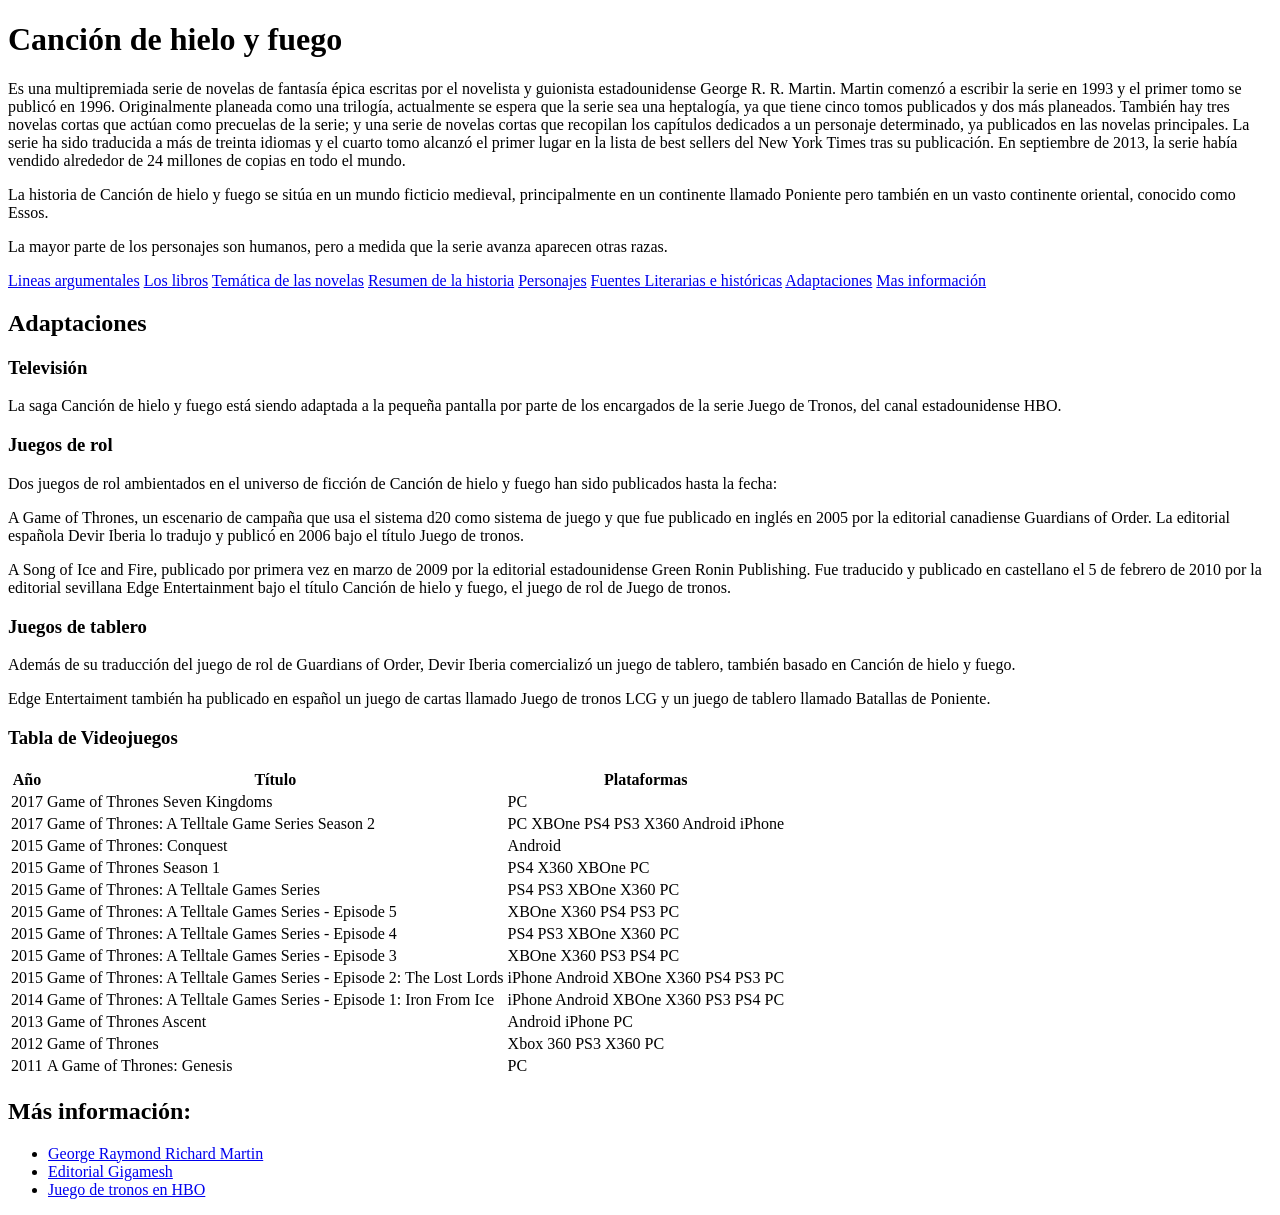
<file: CancionHieloFuego/Adaptaciones.html>
<!DOCTYPE html>
<html lang="es">

<head>
    <meta charset="utf-8" />
    <meta http-equiv="X-UA-Compatible" content="IE=edge">
    <title>Adaptaciones</title>
    <meta name="viewport" content="width=device-width, initial-scale=1">
    <!-- <link rel="stylesheet" type="text/css" media="screen" href="main.css" /> -->
    <!-- <script src="main.js"></script> -->
</head>

<body>
    <header>
        <h1>Canción de hielo y fuego</h1>

        <p>Es una multipremiada serie de novelas de fantasía épica escritas por el novelista y guionista estadounidense
            George
            R. R. Martin. Martin comenzó a escribir la serie en 1993 y el primer tomo se publicó en 1996. Originalmente
            planeada como una trilogía, actualmente se espera que la serie sea una heptalogía, ya que tiene cinco tomos
            publicados y dos más planeados. También hay tres novelas cortas que actúan como precuelas de la serie; y
            una
            serie
            de novelas cortas que recopilan los capítulos dedicados a un personaje determinado, ya publicados en las
            novelas
            principales. La serie ha sido traducida a más de treinta idiomas y el cuarto tomo alcanzó el primer lugar
            en la
            lista de best sellers del New York Times tras su publicación. En septiembre de 2013, la serie había vendido
            alrededor de 24 millones de copias en todo el mundo.</p>
        <p>La historia de Canción de hielo y fuego se sitúa en un mundo ficticio medieval, principalmente en un
            continente
            llamado Poniente pero también en un vasto continente oriental, conocido como Essos.</p>
        <p>La mayor parte de los personajes son humanos, pero a medida que la serie avanza aparecen otras razas.
        </p>
    </header>
    <nav>
        <a href="Cancion_de_hielo_y_fuego.html#linarg">Lineas argumentales</a>
        <a href="Libros.html#libros">Los libros</a>
        <a href="Cancion_de_hielo_y_fuego.html#tem">Temática de las novelas</a>
        <a href="Cancion_de_hielo_y_fuego.html#resum">Resumen de la historia</a>
        <a href="Personajes.html#personajes">Personajes</a>
        <a href="Fuentes_literarias.html#fuentes">Fuentes Literarias e históricas</a>
        <a href="#adaptaciones">Adaptaciones</a>
        <a href="#footer">Mas información</a>
    </nav>

    <main id="adaptaciones" aria-label="Adaptaciones">
        <h2>Adaptaciones</h2>

        <h3>Televisión</h3>

        <p>La saga Canción de hielo y fuego está siendo adaptada a la pequeña pantalla por parte de los encargados
            de la serie
            Juego de Tronos, del canal estadounidense HBO.</p>

        <h3>Juegos de rol</h3>

        <p>Dos juegos de rol ambientados en el universo de ficción de Canción de hielo y fuego han sido publicados
            hasta la
            fecha:</p>

        <p>A Game of Thrones, un escenario de campaña que usa el sistema d20 como sistema de juego y que fue
            publicado en
            inglés en 2005 por la editorial canadiense Guardians of Order. La editorial española Devir Iberia lo
            tradujo y
            publicó en 2006 bajo el título Juego de tronos.</p>
        <p>A Song of Ice and Fire, publicado por primera vez en marzo de 2009 por la editorial estadounidense Green
            Ronin
            Publishing. Fue traducido y publicado en castellano el 5 de febrero de 2010 por la editorial sevillana
            Edge
            Entertainment bajo el título Canción de hielo y fuego, el juego de rol de Juego de tronos.</p>

        <h3>Juegos de tablero</h3>

        <p>Además de su traducción del juego de rol de Guardians of Order, Devir Iberia comercializó un juego de
            tablero,
            también basado en Canción de hielo y fuego.</p>

        <p>Edge Entertaiment también ha publicado en español un juego de cartas llamado Juego de tronos LCG y un
            juego de
            tablero llamado Batallas de Poniente.</p>


        <h3>Tabla de Videojuegos</h3>
        <table>
            <tr>
                <th>
                    Año
                </th>
                <th>
                    Título
                </th>
                <th>
                    Plataformas
                </th>
            </tr>
            <tr>
                <td>2017</td>
                <td>Game of Thrones Seven Kingdoms</td>
                <td>PC</td>
            </tr>
            <tr>
                <td>2017</td>
                <td>Game of Thrones: A Telltale Game Series Season 2</td>
                <td>PC XBOne PS4 PS3 X360
                    Android iPhone</td>
            </tr>
            <tr>
                <td>2015</td>
                <td>Game of Thrones: Conquest</td>
                <td> Android</td>
            </tr>
            <tr>
                <td>2015</td>
                <td>Game of Thrones Season 1</td>
                <td> PS4 X360 XBOne PC</td>
            </tr>
            <tr>
                <td>2015</td>
                <td>Game of Thrones: A Telltale Games Series</td>
                <td>PS4 PS3 XBOne X360 PC</td>
            </tr>
            <tr>
                <td>2015</td>
                <td>Game of Thrones: A Telltale Games Series - Episode 5</td>
                <td>XBOne X360 PS4 PS3
                    PC</td>
            </tr>
            <tr>
                <td>2015</td>
                <td>Game of Thrones: A Telltale Games Series - Episode 4</td>
                <td>PS4 PS3 XBOne X360 PC</td>
            </tr>
            <tr>
                <td>2015</td>
                <td>Game of Thrones: A Telltale Games Series - Episode 3</td>
                <td>XBOne X360 PS3 PS4
                    PC</td>
            </tr>
            <tr>
                <td>2015</td>
                <td>Game of Thrones: A Telltale Games Series - Episode 2: The Lost Lords</td>
                <td>iPhone
                    Android XBOne X360 PS4 PS3 PC</td>
            </tr>
            <tr>
                <td>2014</td>
                <td>Game of Thrones: A Telltale Games Series - Episode 1: Iron From Ice</td>
                <td>iPhone Android XBOne X360 PS3 PS4 PC</td>
            </tr>
            <tr>
                <td>2013</td>
                <td>Game of Thrones Ascent</td>
                <td>Android iPhone PC</td>
            </tr>
            <tr>
                <td>2012</td>
                <td>Game of Thrones</td>
                <td>Xbox 360 PS3 X360 PC</td>
            </tr>
            <tr>
                <td>2011</td>
                <td>A Game of Thrones: Genesis</td>
                <td>PC</td>
            </tr>
        </table>
    </main>

    <footer id="footer">
        <h2>Más información:</h2>
        <ul>
            <li>
                <a href="http://www.georgerrmartin.com/">
                    George Raymond Richard Martin
                </a>

            </li>
            <li>
                <a href="http://www.gigamesh.com/">Editorial Gigamesh</a>
            </li>
            <li>
                <a href="http://www.hbo.com/game-of-thrones/index.html">
                    Juego de tronos en HBO
                </a>
            </li>
        </ul>

    </footer>
</body>

</html>
</file>
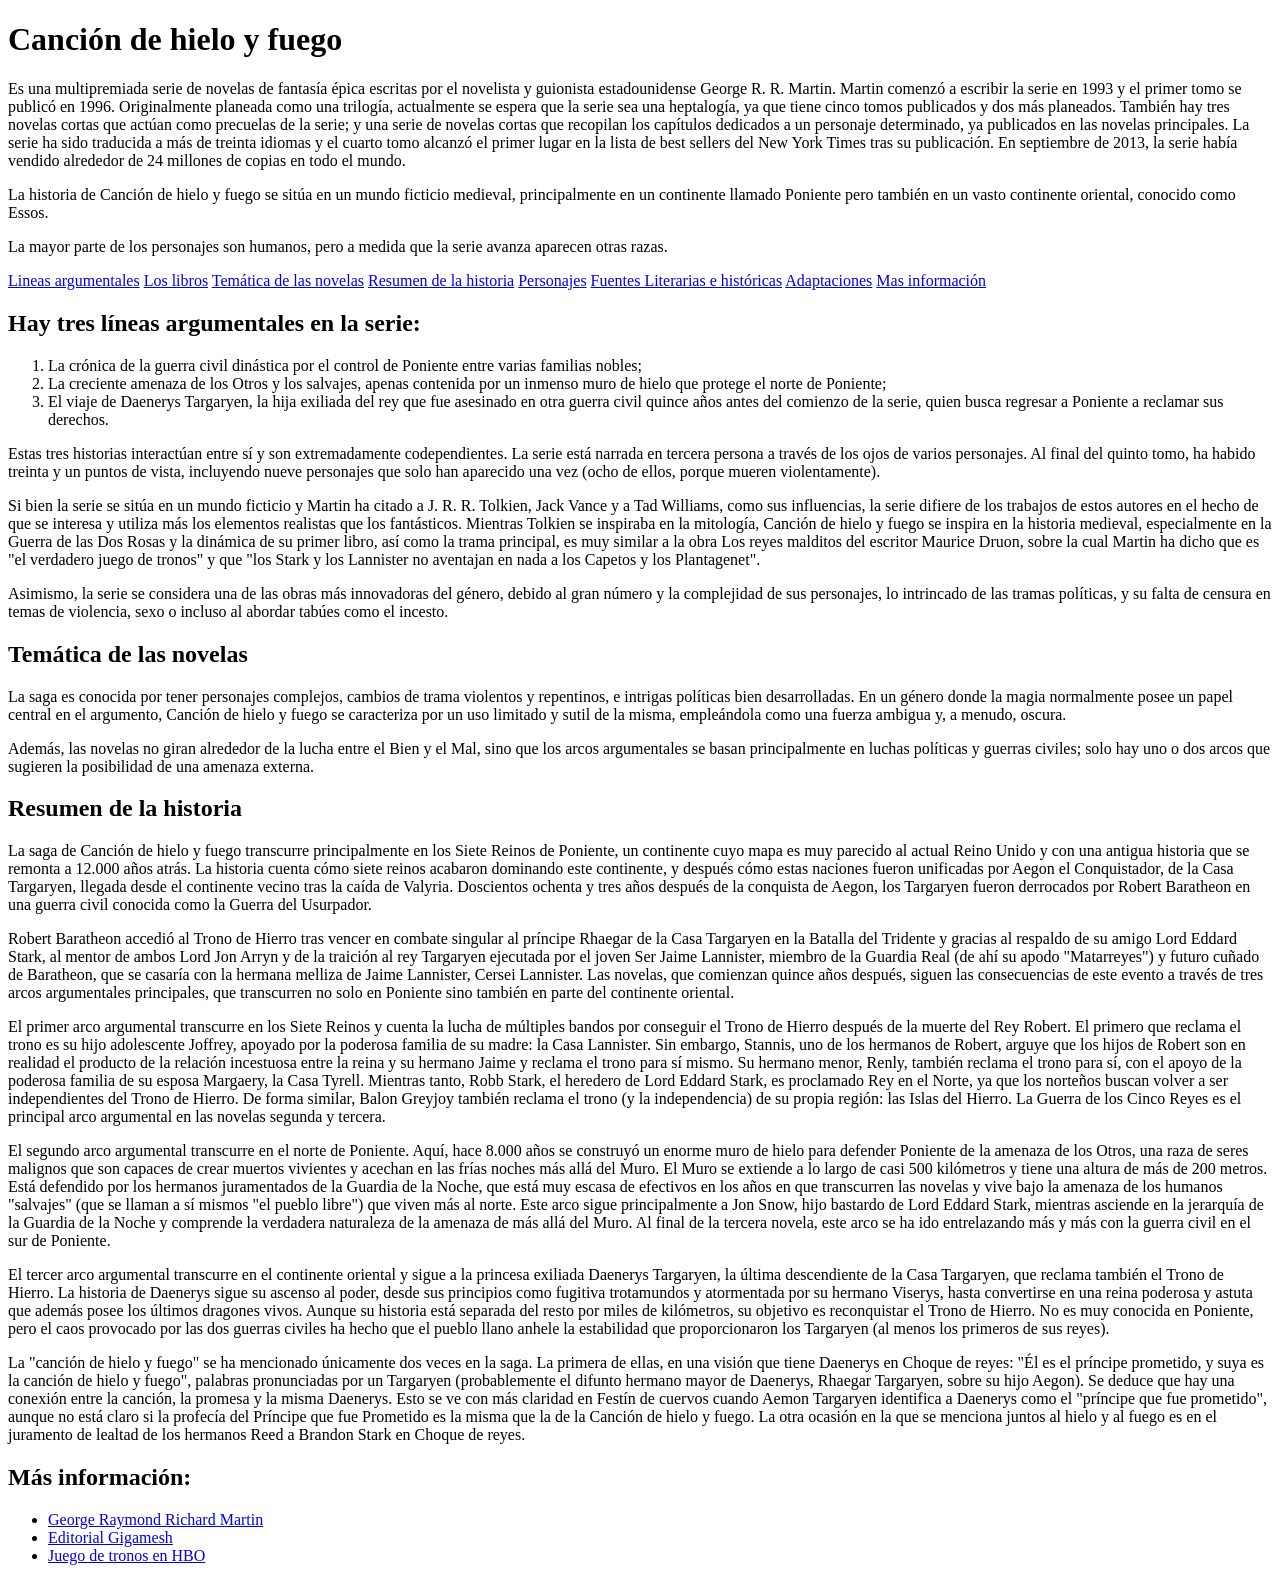
<file: CancionHieloFuego/Cancion_de_hielo_y_fuego.html>
<!DOCTYPE html>
<html lang="es">

<head>
    <meta charset="utf-8" />
    <meta http-equiv="X-UA-Compatible" content="IE=edge">
    <title>Canción de hielo y fuego</title>
    <meta name="viewport" content="width=device-width, initial-scale=1">
    <!-- <link rel="stylesheet" type="text/css" media="screen" href="main.css" /> -->
    <!-- <script src="main.js"></script> -->
</head>

<body>

    <header>
        <h1>Canción de hielo y fuego</h1>

        <p>Es una multipremiada serie de novelas de fantasía épica escritas por el novelista y guionista estadounidense
            George
            R. R. Martin. Martin comenzó a escribir la serie en 1993 y el primer tomo se publicó en 1996. Originalmente
            planeada como una trilogía, actualmente se espera que la serie sea una heptalogía, ya que tiene cinco tomos
            publicados y dos más planeados. También hay tres novelas cortas que actúan como precuelas de la serie; y
            una
            serie
            de novelas cortas que recopilan los capítulos dedicados a un personaje determinado, ya publicados en las
            novelas
            principales. La serie ha sido traducida a más de treinta idiomas y el cuarto tomo alcanzó el primer lugar
            en la
            lista de best sellers del New York Times tras su publicación. En septiembre de 2013, la serie había vendido
            alrededor de 24 millones de copias en todo el mundo.</p>
        <p>La historia de Canción de hielo y fuego se sitúa en un mundo ficticio medieval, principalmente en un
            continente
            llamado Poniente pero también en un vasto continente oriental, conocido como Essos.</p>
        <p>La mayor parte de los personajes son humanos, pero a medida que la serie avanza aparecen otras razas.
        </p>
    </header>
    <nav>
        <a href="#linarg">Lineas argumentales</a>
        <a href="Libros.html#libros">Los libros</a>
        <a href="#tem">Temática de las novelas</a>
        <a href="#resum">Resumen de la historia</a>
        <a href="Personajes.html#personajes">Personajes</a>
        <a href="Fuentes_literarias.html#fuentes">Fuentes Literarias e históricas</a>
        <a href="Adaptaciones.html#adaptaciones">Adaptaciones</a>
        <a href="#footer">Mas información</a>
    </nav>
    <section id="linarg" aria-label="Lineas argumentales">
        <h2>
            Hay tres líneas argumentales en la serie:
        </h2>
        <ol>
            <li>
                La crónica de la guerra civil dinástica por el control de Poniente entre varias familias nobles;
            </li>
            <li>
                La creciente amenaza de los Otros y los salvajes, apenas contenida por un inmenso muro de hielo que
                protege
                el
                norte de Poniente;
            </li>
            <li>
                El viaje de Daenerys Targaryen, la hija exiliada del rey que fue asesinado en otra guerra civil
                quince
                años antes
                del comienzo de la serie, quien busca regresar a Poniente a reclamar sus derechos.
            </li>
        </ol>


        <p>
            Estas tres historias interactúan entre sí y son extremadamente codependientes.
            La serie está narrada en tercera persona a través de los ojos de varios personajes. Al final del quinto
            tomo,
            ha
            habido treinta y un puntos de vista, incluyendo nueve personajes que solo han aparecido una vez (ocho de
            ellos,
            porque mueren violentamente).
        </p>
        <p>
            Si bien la serie se sitúa en un mundo ficticio y Martin ha citado a J. R. R. Tolkien, Jack Vance y a Tad
            Williams,
            como sus influencias, la serie difiere de los trabajos de estos autores en el hecho de que se interesa y
            utiliza
            más los elementos realistas que los fantásticos. Mientras Tolkien se inspiraba en la mitología, Canción de
            hielo y
            fuego se inspira en la historia medieval, especialmente en la Guerra de las Dos Rosas y la dinámica de su
            primer
            libro, así como la trama principal, es muy similar a la obra Los reyes malditos del escritor Maurice Druon,
            sobre
            la cual Martin ha dicho que es "el verdadero juego de tronos" y que "los Stark y los Lannister no aventajan
            en
            nada
            a los Capetos y los Plantagenet".
        </p>
        <p>
            Asimismo, la serie se considera una de las obras más innovadoras del género, debido al gran número y la
            complejidad
            de sus personajes, lo intrincado de las tramas políticas, y su falta de censura en temas de violencia, sexo
            o
            incluso al abordar tabúes como el incesto.
        </p>
    </section>

    
    <section id="tem" aria-label="Temática de las novelas">
        <h2>Temática de las novelas</h2>

        <p>La saga es conocida por tener personajes complejos, cambios de trama violentos y repentinos, e intrigas
            políticas
            bien desarrolladas. En un género donde la magia normalmente posee un papel central en el argumento, Canción
            de
            hielo y fuego se caracteriza por un uso limitado y sutil de la misma, empleándola como una fuerza ambigua
            y, a
            menudo, oscura.</p>

        <p>Además, las novelas no giran alrededor de la lucha entre el Bien y el Mal, sino que los arcos argumentales
            se basan
            principalmente en luchas políticas y guerras civiles; solo hay uno o dos arcos que sugieren la posibilidad
            de una
            amenaza externa.</p>

    </section>
    <main id="resum">
        <h2>Resumen de la historia</h2>

        <p>La saga de Canción de hielo y fuego transcurre principalmente en los Siete Reinos de Poniente, un continente
            cuyo
            mapa es muy parecido al actual Reino Unido y con una antigua historia que se remonta a 12.000 años atrás.
            La
            historia cuenta cómo siete reinos acabaron dominando este continente, y después cómo estas naciones fueron
            unificadas por Aegon el Conquistador, de la Casa Targaryen, llegada desde el continente vecino tras la
            caída de
            Valyria. Doscientos ochenta y tres años después de la conquista de Aegon, los Targaryen fueron derrocados
            por
            Robert Baratheon en una guerra civil conocida como la Guerra del Usurpador.</p>

        <p>Robert Baratheon accedió al Trono de Hierro tras vencer en combate singular al príncipe Rhaegar de la Casa
            Targaryen en la Batalla del Tridente y gracias al respaldo de su amigo Lord Eddard Stark, al mentor de
            ambos Lord
            Jon Arryn y de la traición al rey Targaryen ejecutada por el joven Ser Jaime Lannister, miembro de la
            Guardia Real
            (de ahí su apodo "Matarreyes") y futuro cuñado de Baratheon, que se casaría con la hermana melliza de Jaime
            Lannister, Cersei Lannister. Las novelas, que comienzan quince años después, siguen las consecuencias de
            este
            evento a través de tres arcos argumentales principales, que transcurren no solo en Poniente sino también en
            parte
            del continente oriental.</p>

        <p>El primer arco argumental transcurre en los Siete Reinos y cuenta la lucha de múltiples bandos por conseguir
            el
            Trono de Hierro después de la muerte del Rey Robert. El primero que reclama el trono es su hijo adolescente
            Joffrey, apoyado por la poderosa familia de su madre: la Casa Lannister. Sin embargo, Stannis, uno de los
            hermanos
            de Robert, arguye que los hijos de Robert son en realidad el producto de la relación incestuosa entre la
            reina y su
            hermano Jaime y reclama el trono para sí mismo. Su hermano menor, Renly, también reclama el trono para sí,
            con el
            apoyo de la poderosa familia de su esposa Margaery, la Casa Tyrell. Mientras tanto, Robb Stark, el heredero
            de Lord
            Eddard Stark, es proclamado Rey en el Norte, ya que los norteños buscan volver a ser independientes del
            Trono de
            Hierro. De forma similar, Balon Greyjoy también reclama el trono (y la independencia) de su propia región:
            las
            Islas del Hierro. La Guerra de los Cinco Reyes es el principal arco argumental en las novelas segunda y
            tercera.</p>

        <p>El segundo arco argumental transcurre en el norte de Poniente. Aquí, hace 8.000 años se construyó un enorme
            muro de
            hielo para defender Poniente de la amenaza de los Otros, una raza de seres malignos que son capaces de
            crear
            muertos vivientes y acechan en las frías noches más allá del Muro. El Muro se extiende a lo largo de casi
            500
            kilómetros y tiene una altura de más de 200 metros. Está defendido por los hermanos juramentados de la
            Guardia de
            la Noche, que está muy escasa de efectivos en los años en que transcurren las novelas y vive bajo la
            amenaza de los
            humanos "salvajes" (que se llaman a sí mismos "el pueblo libre") que viven más al norte. Este arco sigue
            principalmente a Jon Snow, hijo bastardo de Lord Eddard Stark, mientras asciende en la jerarquía de la
            Guardia de
            la Noche y comprende la verdadera naturaleza de la amenaza de más allá del Muro. Al final de la tercera
            novela,
            este arco se ha ido entrelazando más y más con la guerra civil en el sur de Poniente.</p>

        <p>El tercer arco argumental transcurre en el continente oriental y sigue a la princesa exiliada Daenerys
            Targaryen,
            la última descendiente de la Casa Targaryen, que reclama también el Trono de Hierro. La historia de
            Daenerys sigue
            su ascenso al poder, desde sus principios como fugitiva trotamundos y atormentada por su hermano Viserys,
            hasta
            convertirse en una reina poderosa y astuta que además posee los últimos dragones vivos. Aunque su historia
            está
            separada del resto por miles de kilómetros, su objetivo es reconquistar el Trono de Hierro. No es muy
            conocida en
            Poniente, pero el caos provocado por las dos guerras civiles ha hecho que el pueblo llano anhele la
            estabilidad que
            proporcionaron los Targaryen (al menos los primeros de sus reyes).</p>

        <p>La "canción de hielo y fuego" se ha mencionado únicamente dos veces en la saga. La primera de ellas, en una
            visión
            que tiene Daenerys en Choque de reyes: "Él es el príncipe prometido, y suya es la canción de hielo y
            fuego",
            palabras pronunciadas por un Targaryen (probablemente el difunto hermano mayor de Daenerys, Rhaegar
            Targaryen,
            sobre su hijo Aegon). Se deduce que hay una conexión entre la canción, la promesa y la misma Daenerys. Esto
            se ve
            con más claridad en Festín de cuervos cuando Aemon Targaryen identifica a Daenerys como el "príncipe que
            fue
            prometido", aunque no está claro si la profecía del Príncipe que fue Prometido es la misma que la de la
            Canción de
            hielo y fuego. La otra ocasión en la que se menciona juntos al hielo y al fuego es en el juramento de
            lealtad de
            los hermanos Reed a Brandon Stark en Choque de reyes.</p>
    </main>

    <footer id="footer">
        <h2>Más información:</h2>
        <ul>
            <li>
                <a href="http://www.georgerrmartin.com/">
                    George Raymond Richard Martin
                </a>

            </li>
            <li>
                <a href="http://www.gigamesh.com/">Editorial Gigamesh</a>
            </li>
            <li>
                <a href="http://www.hbo.com/game-of-thrones/index.html">
                    Juego de tronos en HBO
                </a>
            </li>
        </ul>

    </footer>
</body>


</html>
</file>
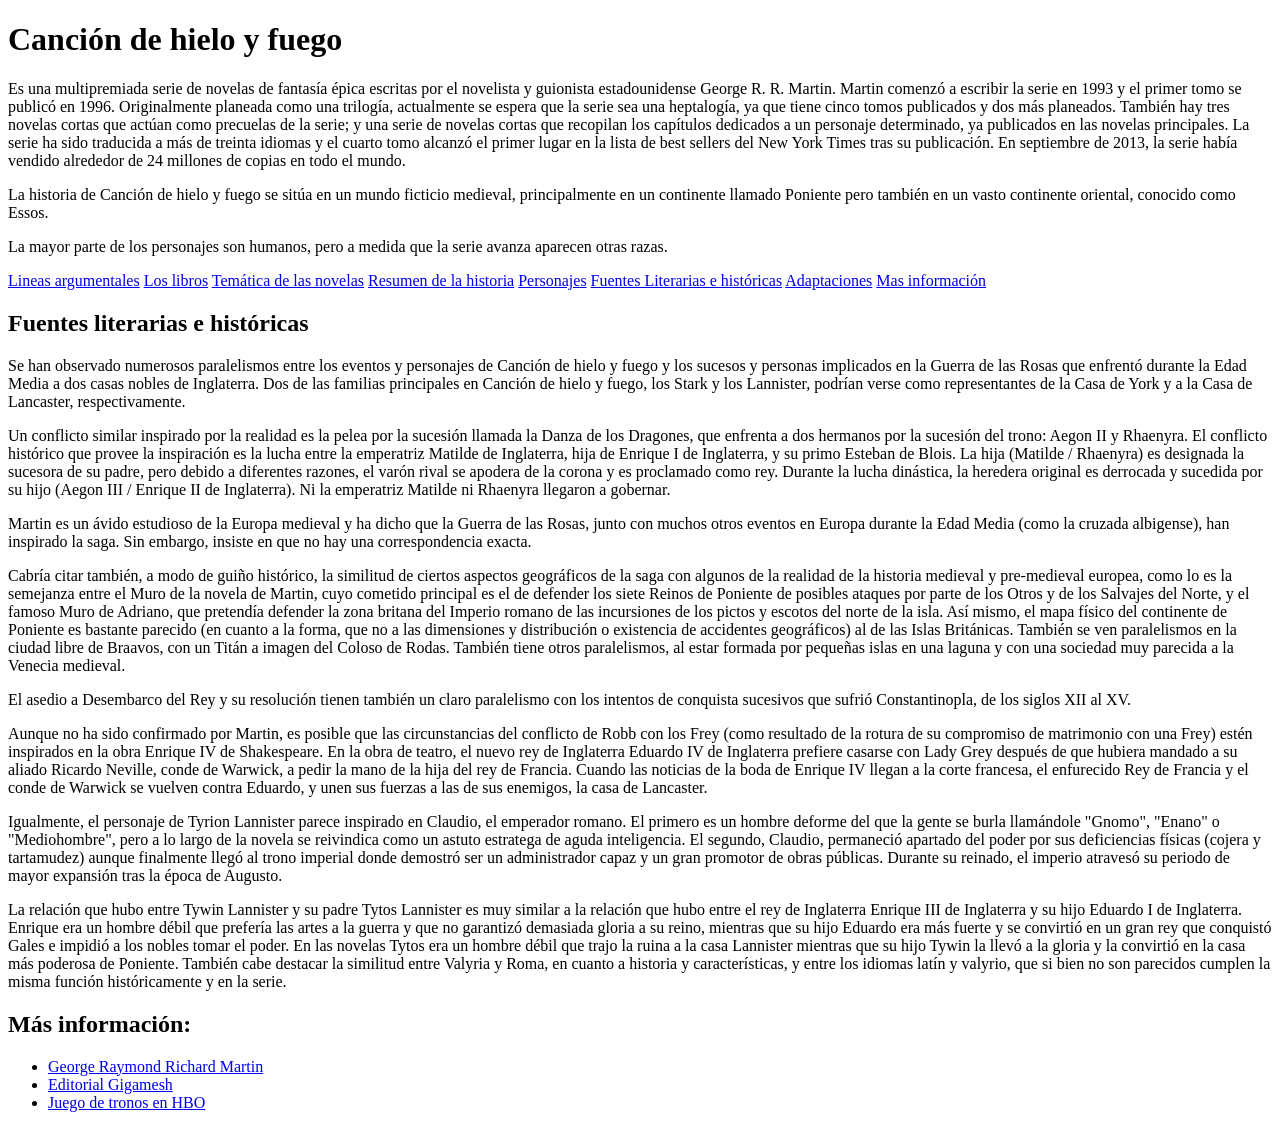
<file: CancionHieloFuego/Fuentes_literarias.html>
<!DOCTYPE html>
<html lang="es">

<head>
    <meta charset="utf-8" />
    <meta http-equiv="X-UA-Compatible" content="IE=edge">
    <title>Fuentes Literarias</title>
    <meta name="viewport" content="width=device-width, initial-scale=1">
    <!-- <link rel="stylesheet" type="text/css" media="screen" href="main.css" /> -->
    <!-- <script src="main.js"></script> -->
</head>

<body>
    <header>
        <h1>Canción de hielo y fuego</h1>

        <p>Es una multipremiada serie de novelas de fantasía épica escritas por el novelista y guionista estadounidense
            George
            R. R. Martin. Martin comenzó a escribir la serie en 1993 y el primer tomo se publicó en 1996. Originalmente
            planeada como una trilogía, actualmente se espera que la serie sea una heptalogía, ya que tiene cinco tomos
            publicados y dos más planeados. También hay tres novelas cortas que actúan como precuelas de la serie; y
            una
            serie
            de novelas cortas que recopilan los capítulos dedicados a un personaje determinado, ya publicados en las
            novelas
            principales. La serie ha sido traducida a más de treinta idiomas y el cuarto tomo alcanzó el primer lugar
            en la
            lista de best sellers del New York Times tras su publicación. En septiembre de 2013, la serie había vendido
            alrededor de 24 millones de copias en todo el mundo.</p>
        <p>La historia de Canción de hielo y fuego se sitúa en un mundo ficticio medieval, principalmente en un
            continente
            llamado Poniente pero también en un vasto continente oriental, conocido como Essos.</p>
        <p>La mayor parte de los personajes son humanos, pero a medida que la serie avanza aparecen otras razas.
        </p>
    </header>
    <nav>
        <a href="Cancion_de_hielo_y_fuego.html#linarg">Lineas argumentales</a>
        <a href="Libros.html#libros">Los libros</a>
        <a href="Cancion_de_hielo_y_fuego.html#tem">Temática de las novelas</a>
        <a href="Cancion_de_hielo_y_fuego.html#resum">Resumen de la historia</a>
        <a href="Personajes.html#personajes">Personajes</a>
        <a href="#fuentes">Fuentes Literarias e históricas</a>
        <a href="Adaptaciones.html#adaptaciones">Adaptaciones</a>
        <a href="#footer">Mas información</a>
    </nav>
    <main id="fuentes" aria-label="Fuentes literarias e históricas">
        <h2>Fuentes literarias e históricas</h2>

        <p>Se han observado numerosos paralelismos entre los eventos y personajes de Canción de hielo y fuego y los
            sucesos
            y
            personas implicados en la Guerra de las Rosas que enfrentó durante la Edad Media a dos casas nobles de
            Inglaterra.
            Dos de las familias principales en Canción de hielo y fuego, los Stark y los Lannister, podrían verse como
            representantes de la Casa de York y a la Casa de Lancaster, respectivamente.</p>

        <p>Un conflicto similar inspirado por la realidad es la pelea por la sucesión llamada la Danza de los Dragones,
            que
            enfrenta a dos hermanos por la sucesión del trono: Aegon II y Rhaenyra. El conflicto histórico que provee
            la
            inspiración es la lucha entre la emperatriz Matilde de Inglaterra, hija de Enrique I de Inglaterra, y su
            primo
            Esteban de Blois. La hija (Matilde / Rhaenyra) es designada la sucesora de su padre, pero debido a
            diferentes
            razones, el varón rival se apodera de la corona y es proclamado como rey. Durante la lucha dinástica, la
            heredera
            original es derrocada y sucedida por su hijo (Aegon III / Enrique II de Inglaterra). Ni la emperatriz
            Matilde
            ni
            Rhaenyra llegaron a gobernar.</p>

        <p>Martin es un ávido estudioso de la Europa medieval y ha dicho que la Guerra de las Rosas, junto con muchos
            otros
            eventos en Europa durante la Edad Media (como la cruzada albigense), han inspirado la saga. Sin embargo,
            insiste en
            que no hay una correspondencia exacta.</p>

        <p>Cabría citar también, a modo de guiño histórico, la similitud de ciertos aspectos geográficos de la saga con
            algunos de la realidad de la historia medieval y pre-medieval europea, como lo es la semejanza entre el
            Muro de
            la
            novela de Martin, cuyo cometido principal es el de defender los siete Reinos de Poniente de posibles
            ataques
            por
            parte de los Otros y de los Salvajes del Norte, y el famoso Muro de Adriano, que pretendía defender la zona
            britana
            del Imperio romano de las incursiones de los pictos y escotos del norte de la isla. Así mismo, el mapa
            físico
            del
            continente de Poniente es bastante parecido (en cuanto a la forma, que no a las dimensiones y distribución
            o
            existencia de accidentes geográficos) al de las Islas Británicas. También se ven paralelismos en la ciudad
            libre de
            Braavos, con un Titán a imagen del Coloso de Rodas. También tiene otros paralelismos, al estar formada por
            pequeñas
            islas en una laguna y con una sociedad muy parecida a la Venecia medieval.</p>

        <p>El asedio a Desembarco del Rey y su resolución tienen también un claro paralelismo con los intentos de
            conquista
            sucesivos que sufrió Constantinopla, de los siglos XII al XV.</p>

        <p>Aunque no ha sido confirmado por Martin, es posible que las circunstancias del conflicto de Robb con los
            Frey
            (como
            resultado de la rotura de su compromiso de matrimonio con una Frey) estén inspirados en la obra Enrique IV
            de
            Shakespeare. En la obra de teatro, el nuevo rey de Inglaterra Eduardo IV de Inglaterra prefiere casarse con
            Lady
            Grey después de que hubiera mandado a su aliado Ricardo Neville, conde de Warwick, a pedir la mano de la
            hija
            del
            rey de Francia. Cuando las noticias de la boda de Enrique IV llegan a la corte francesa, el enfurecido Rey
            de
            Francia y el conde de Warwick se vuelven contra Eduardo, y unen sus fuerzas a las de sus enemigos, la casa
            de
            Lancaster.</p>

        <p>Igualmente, el personaje de Tyrion Lannister parece inspirado en Claudio, el emperador romano. El primero es
            un
            hombre deforme del que la gente se burla llamándole "Gnomo", "Enano" o "Mediohombre", pero a lo largo de la
            novela
            se reivindica como un astuto estratega de aguda inteligencia. El segundo, Claudio, permaneció apartado del
            poder
            por sus deficiencias físicas (cojera y tartamudez) aunque finalmente llegó al trono imperial donde demostró
            ser un
            administrador capaz y un gran promotor de obras públicas. Durante su reinado, el imperio atravesó su
            periodo de
            mayor expansión tras la época de Augusto.</p>

        <p>La relación que hubo entre Tywin Lannister y su padre Tytos Lannister es muy similar a la relación que hubo
            entre
            el rey de Inglaterra Enrique III de Inglaterra y su hijo Eduardo I de Inglaterra. Enrique era un hombre
            débil que
            prefería las artes a la guerra y que no garantizó demasiada gloria a su reino, mientras que su hijo Eduardo
            era más
            fuerte y se convirtió en un gran rey que conquistó Gales e impidió a los nobles tomar el poder. En las
            novelas
            Tytos era un hombre débil que trajo la ruina a la casa Lannister mientras que su hijo Tywin la llevó a la
            gloria y
            la convirtió en la casa más poderosa de Poniente. También cabe destacar la similitud entre Valyria y Roma,
            en
            cuanto a historia y características, y entre los idiomas latín y valyrio, que si bien no son parecidos
            cumplen la
            misma función históricamente y en la serie.</p>
    </main>


    <footer id="footer">
        <h2>Más información:</h2>
        <ul>
            <li>
                <a href="http://www.georgerrmartin.com/">
                    George Raymond Richard Martin
                </a>

            </li>
            <li>
                <a href="http://www.gigamesh.com/">Editorial Gigamesh</a>
            </li>
            <li>
                <a href="http://www.hbo.com/game-of-thrones/index.html">
                    Juego de tronos en HBO
                </a>
            </li>
        </ul>

    </footer>

</body>


</html>
</file>
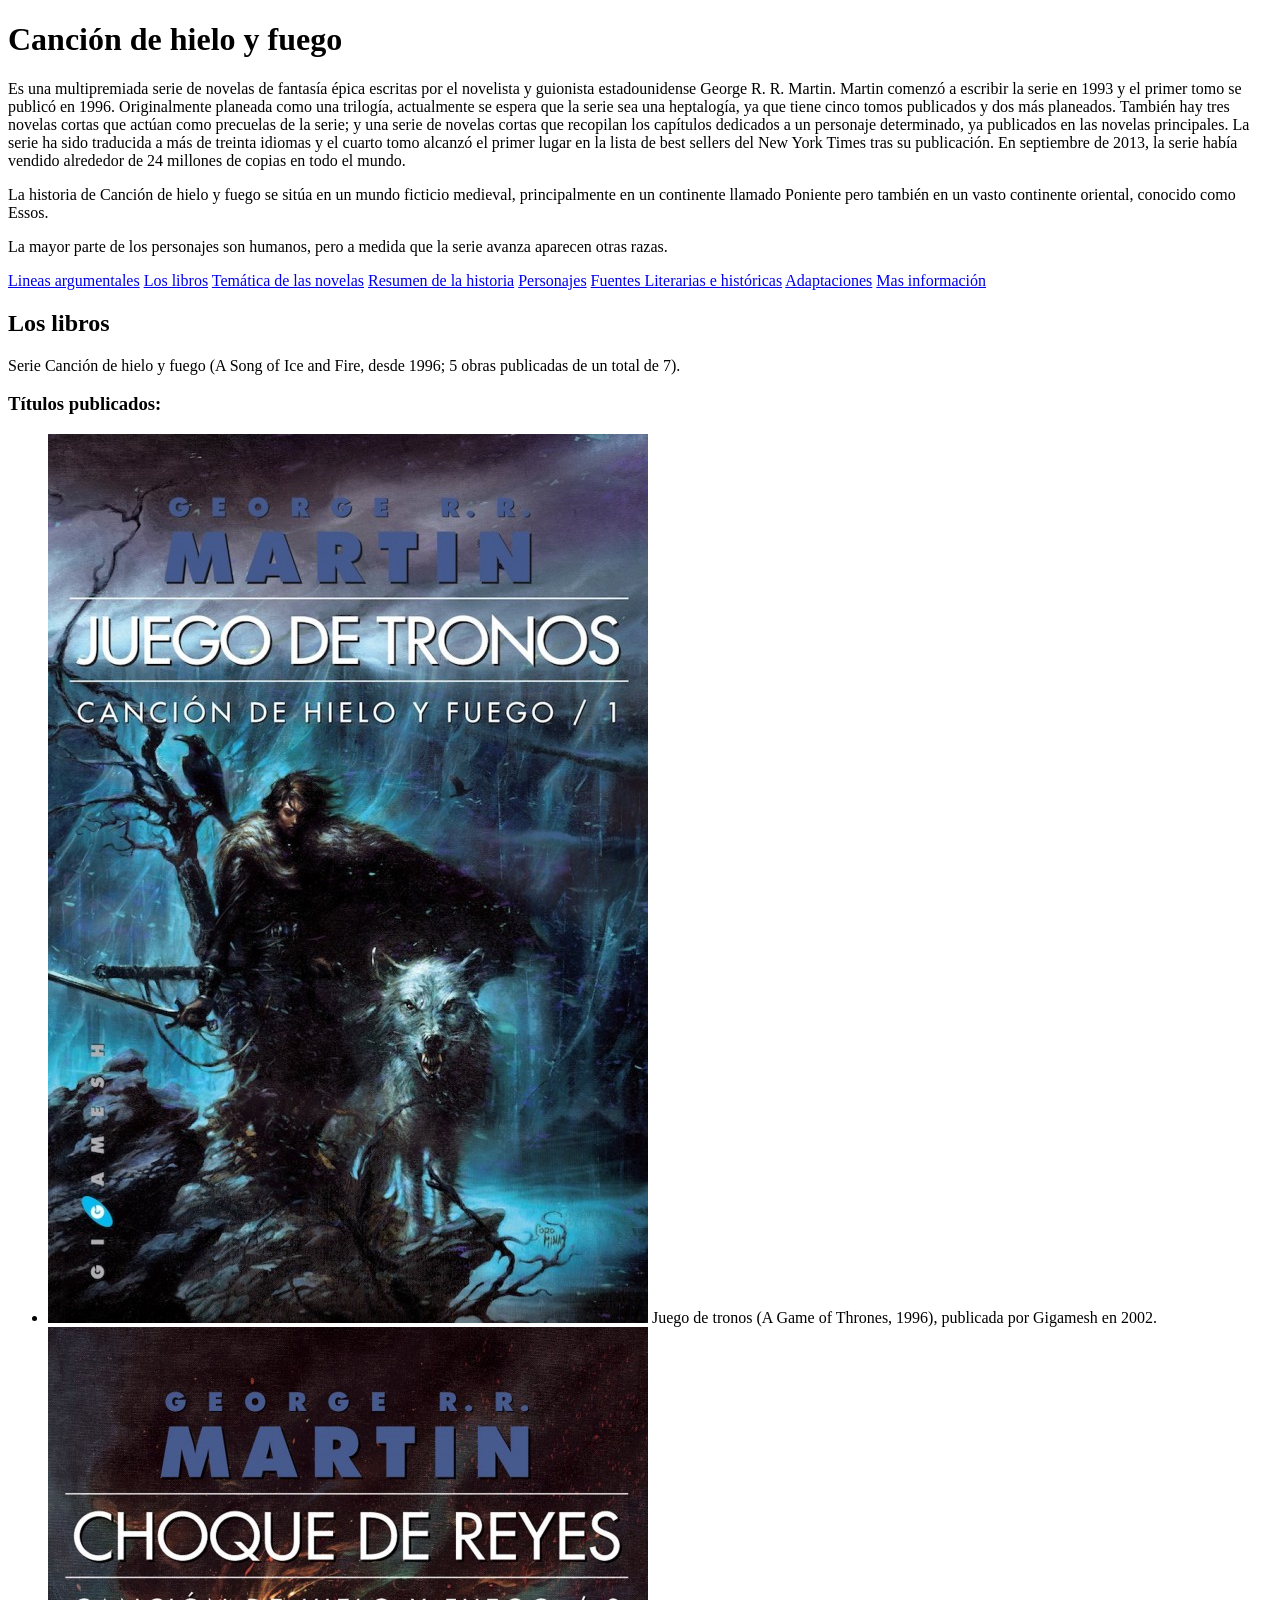
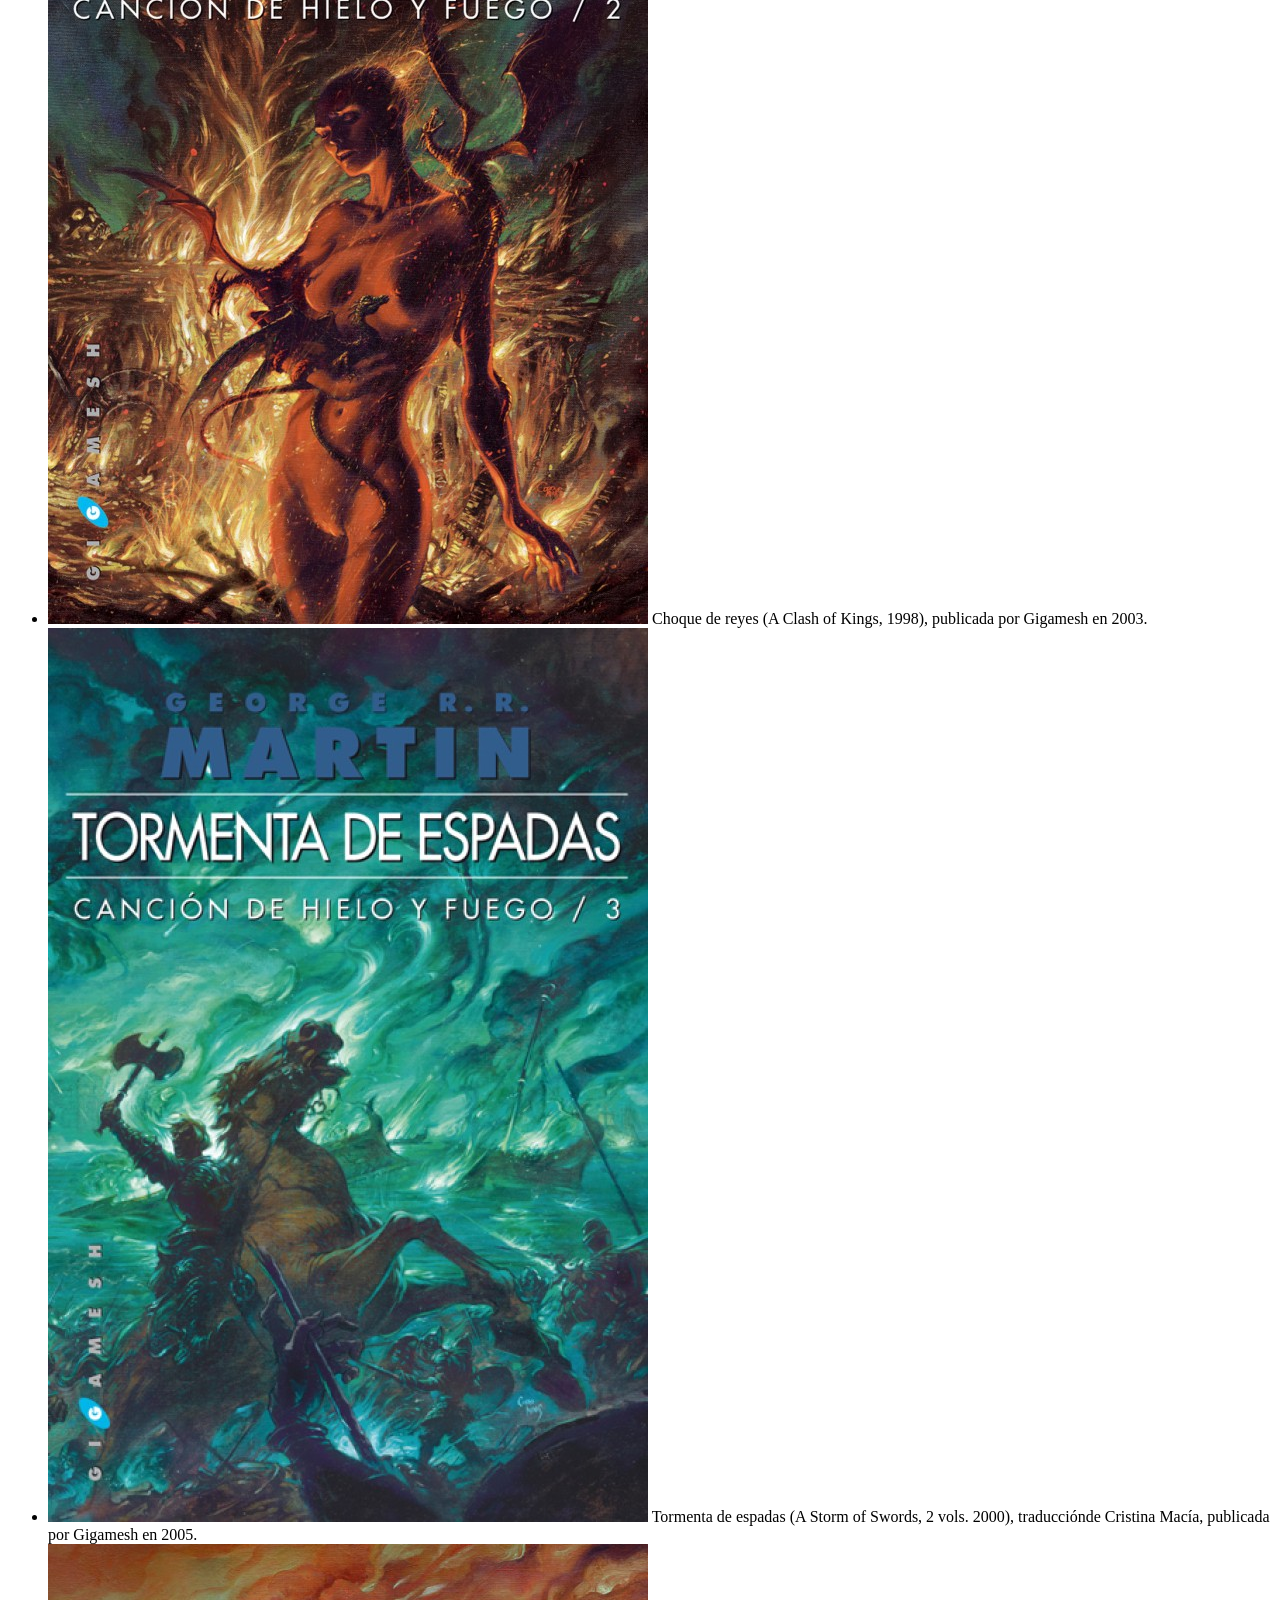
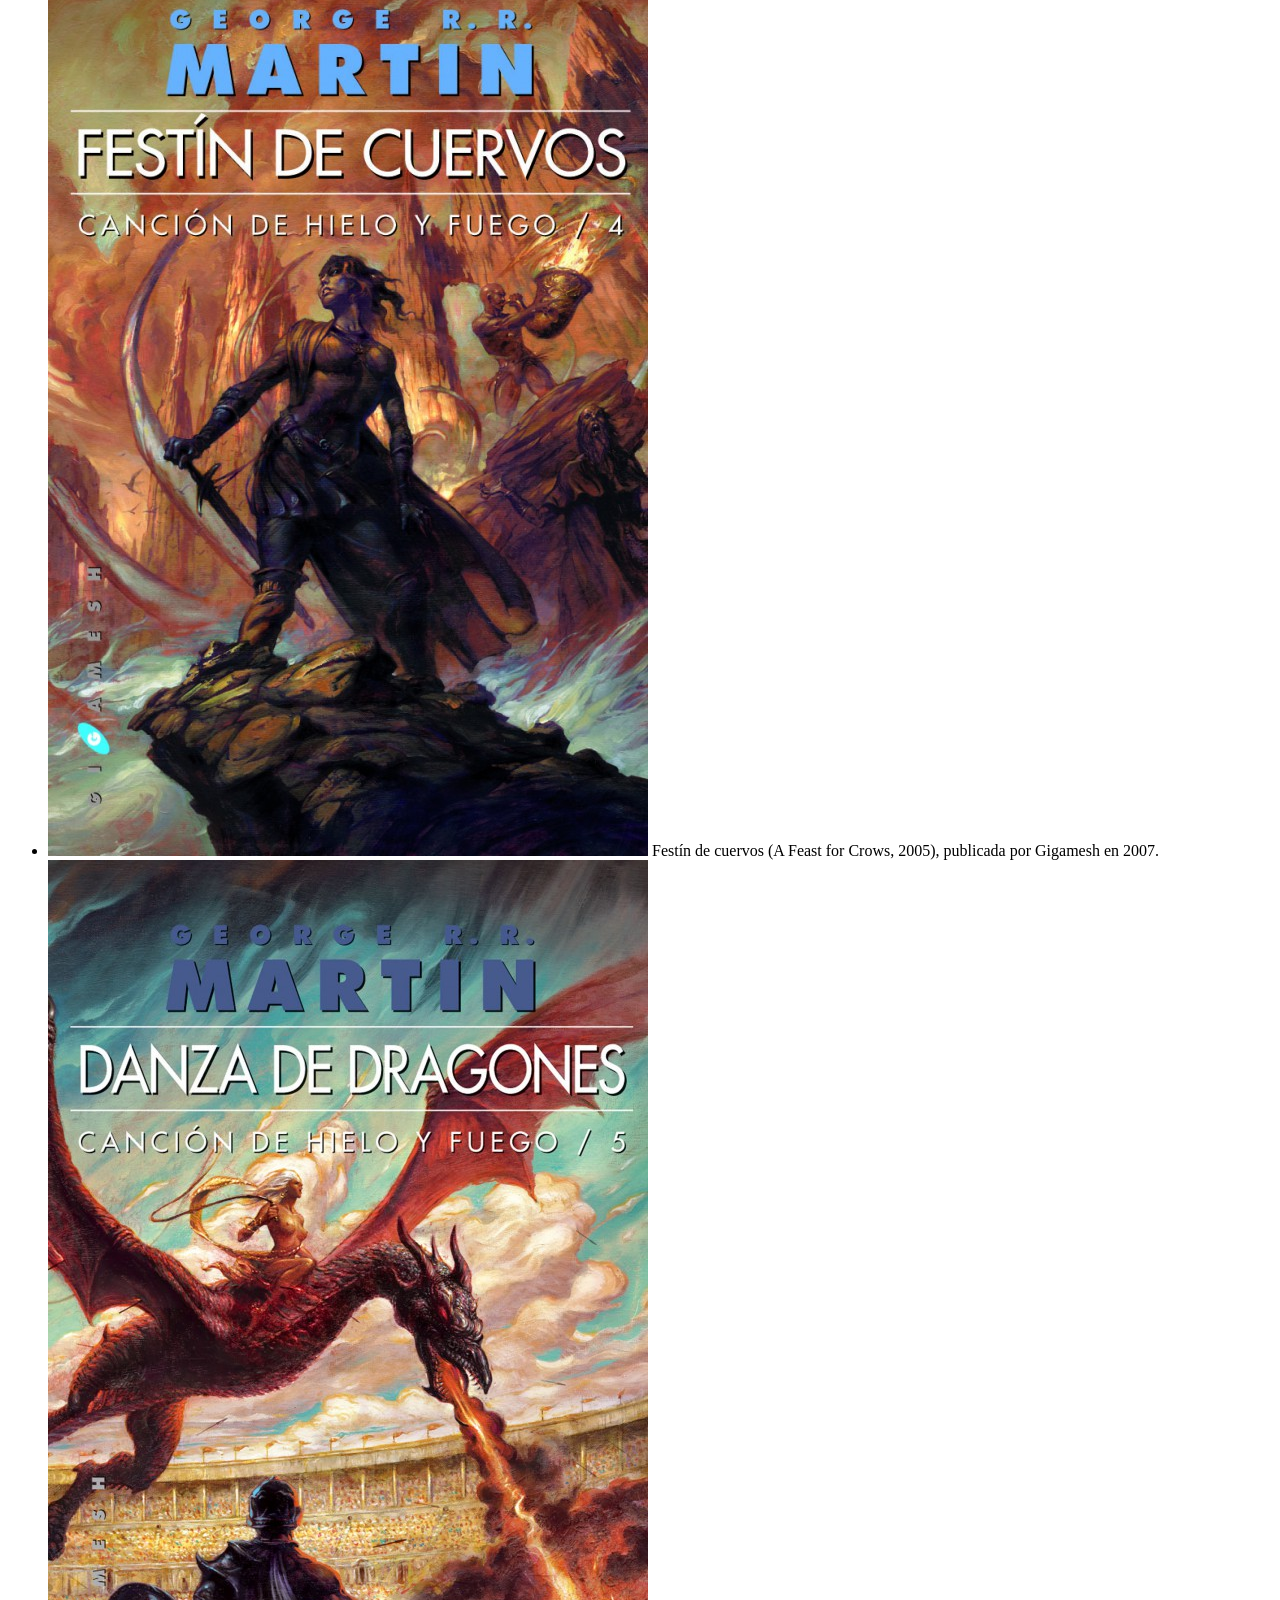
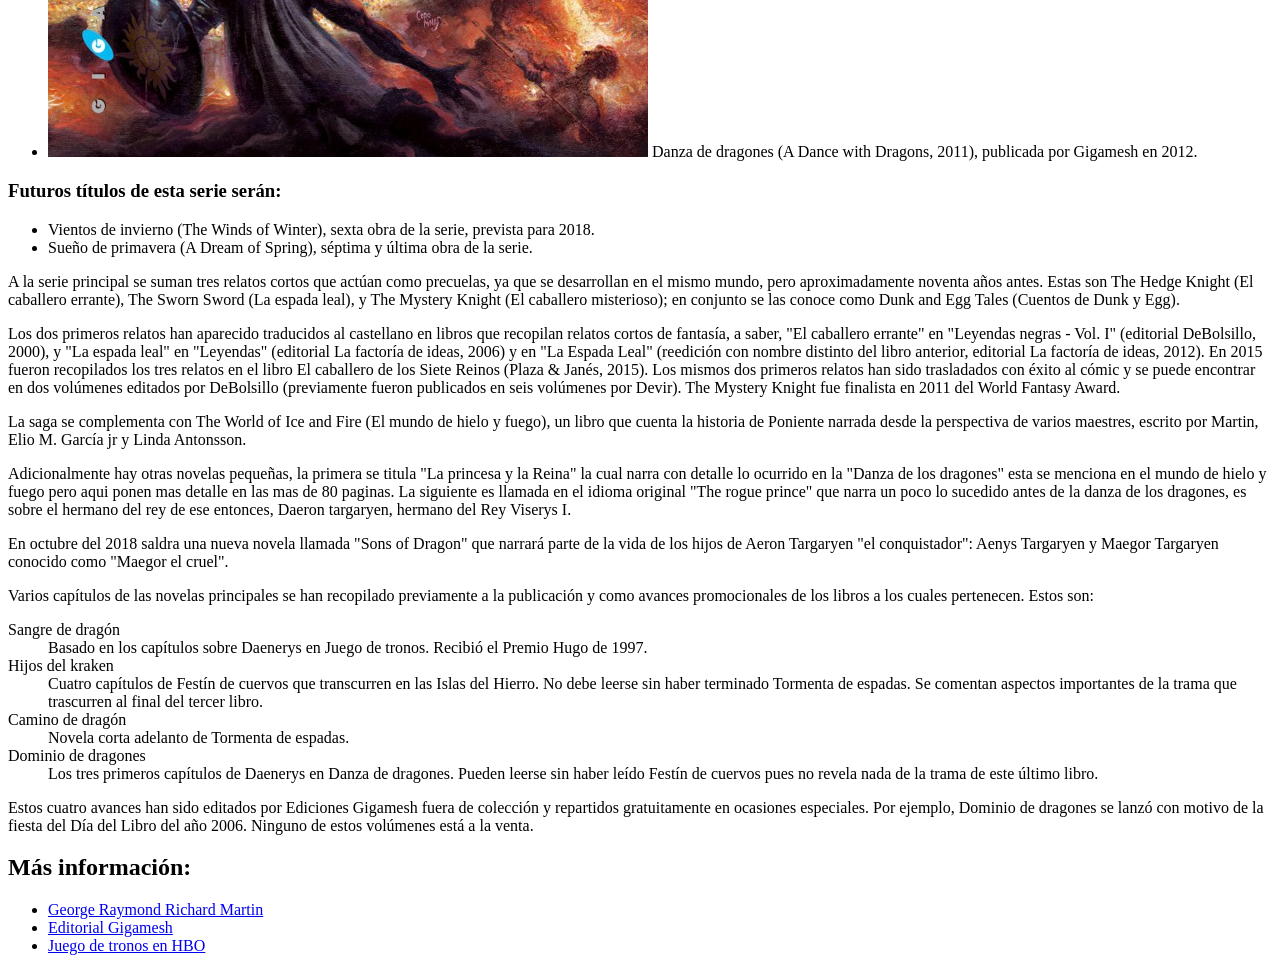
<file: CancionHieloFuego/Libros.html>
<!DOCTYPE html>
<html lang="es">

<head>
    <meta charset="utf-8" />
    <meta http-equiv="X-UA-Compatible" content="IE=edge">
    <title>Libros</title>
    <meta name="viewport" content="width=device-width, initial-scale=1">
    <!-- <link rel="stylesheet" type="text/css" media="screen" href="main.css" /> -->
    <!-- <script src="main.js"></script> -->
</head>

<body>
    <header>
        <h1>Canción de hielo y fuego</h1>

        <p>Es una multipremiada serie de novelas de fantasía épica escritas por el novelista y guionista estadounidense
            George
            R. R. Martin. Martin comenzó a escribir la serie en 1993 y el primer tomo se publicó en 1996. Originalmente
            planeada como una trilogía, actualmente se espera que la serie sea una heptalogía, ya que tiene cinco tomos
            publicados y dos más planeados. También hay tres novelas cortas que actúan como precuelas de la serie; y
            una
            serie
            de novelas cortas que recopilan los capítulos dedicados a un personaje determinado, ya publicados en las
            novelas
            principales. La serie ha sido traducida a más de treinta idiomas y el cuarto tomo alcanzó el primer lugar
            en la
            lista de best sellers del New York Times tras su publicación. En septiembre de 2013, la serie había vendido
            alrededor de 24 millones de copias en todo el mundo.</p>
        <p>La historia de Canción de hielo y fuego se sitúa en un mundo ficticio medieval, principalmente en un
            continente
            llamado Poniente pero también en un vasto continente oriental, conocido como Essos.</p>
        <p>La mayor parte de los personajes son humanos, pero a medida que la serie avanza aparecen otras razas.
        </p>
    </header>
    <nav>
        <a href="Cancion_de_hielo_y_fuego.html#linarg">Lineas argumentales</a>
        <a href="#libros">Los libros</a>
        <a href="Cancion_de_hielo_y_fuego.html#tem">Temática de las novelas</a>
        <a href="Cancion_de_hielo_y_fuego.html#resum">Resumen de la historia</a>
        <a href="Personajes.html#personajes">Personajes</a>
        <a href="Fuentes_literarias.html#fuentes">Fuentes Literarias e históricas</a>
        <a href="Adaptaciones.html#adaptaciones">Adaptaciones</a>
        <a href="#footer">Mas información</a>
    </nav>
    <main id="libros" aria-label="Los libros">
        <h2>
            Los libros
        </h2>

        <p>
            Serie Canción de hielo y fuego (A Song of Ice and Fire, desde 1996; 5 obras publicadas de un total de 7).
        </p>
        <h3>
            Títulos publicados:
        </h3>
        <ul>
            <li>
                <img src="imgs/juego-de-tronos-1.jpg" alt="Juego de tronos img" />
                Juego de tronos (A Game of Thrones, 1996), publicada por Gigamesh en 2002.
            </li>
            <li>
                <img src="imgs/choque-de-reyes-2.jpg" alt="Choque de reyes img" />
                Choque de reyes (A Clash of Kings, 1998), publicada por Gigamesh en 2003.
            </li>
            <li>
                <img src="imgs/tormenta-de-espadas-3.jpg" alt="Tormenta de espadas img" />
                Tormenta de espadas (A Storm of Swords, 2 vols. 2000), traducciónde Cristina Macía, publicada por
                Gigamesh
                en 2005.

            </li>
            <li>
                <img src="imgs/festin-de-cuervos-4.jpg" alt="Festin de Cuervos img" />
                Festín de cuervos (A Feast for Crows, 2005), publicada por Gigamesh en 2007.
            </li>
            <li>
                <img src="imgs/danza-de-dragones-5.jpg" alt="Danza de dragones img" />
                Danza de dragones (A Dance with Dragons, 2011), publicada por Gigamesh en 2012.
            </li>


        </ul>


        <h3>Futuros títulos de esta serie serán:</h3>
        <ul>
            <li>
                Vientos de invierno (The Winds of Winter), sexta obra de la serie, prevista para 2018.</li>
            <li>Sueño de primavera (A Dream of Spring), séptima y última obra de la serie.</li>
        </ul>

        <p>
            A la serie principal se suman tres relatos cortos que actúan como precuelas, ya que se desarrollan en el
            mismo
            mundo, pero aproximadamente noventa años antes. Estas son The Hedge Knight (El caballero errante), The
            Sworn
            Sword
            (La espada leal), y The Mystery Knight (El caballero misterioso); en conjunto se las conoce como Dunk and
            Egg
            Tales
            (Cuentos de Dunk y Egg).
        </p>

        <p>
            Los dos primeros relatos han aparecido traducidos al castellano en libros que recopilan relatos cortos de
            fantasía,
            a saber, "El caballero errante" en "Leyendas negras - Vol. I" (editorial DeBolsillo, 2000), y "La espada
            leal"
            en
            "Leyendas" (editorial La factoría de ideas, 2006) y en "La Espada Leal" (reedición con nombre distinto del
            libro
            anterior, editorial La factoría de ideas, 2012). En 2015 fueron recopilados los tres relatos en el libro El
            caballero de los Siete Reinos (Plaza & Janés, 2015). Los mismos dos primeros relatos han sido trasladados
            con
            éxito
            al cómic y se puede encontrar en dos volúmenes editados por DeBolsillo (previamente fueron publicados en
            seis
            volúmenes por Devir). The Mystery Knight fue finalista en 2011 del World Fantasy Award.
        </p>

        <p>La saga se complementa con The World of Ice and Fire (El mundo de hielo y fuego), un libro que cuenta la
            historia
            de Poniente narrada desde la perspectiva de varios maestres, escrito por Martin, Elio M. García jr y Linda
            Antonsson.</p>

        <p>Adicionalmente hay otras novelas pequeñas, la primera se titula "La princesa y la Reina" la cual narra con
            detalle
            lo ocurrido en la "Danza de los dragones" esta se menciona en el mundo de hielo y fuego pero aqui ponen mas
            detalle
            en las mas de 80 paginas. La siguiente es llamada en el idioma original "The rogue prince" que narra un
            poco lo
            sucedido antes de la danza de los dragones, es sobre el hermano del rey de ese entonces, Daeron targaryen,
            hermano
            del Rey Viserys I.</p>

        <p>En octubre del 2018 saldra una nueva novela llamada "Sons of Dragon" que narrará parte de la vida de los
            hijos de
            Aeron Targaryen "el conquistador": Aenys Targaryen y Maegor Targaryen conocido como "Maegor el cruel".</p>

        <p>Varios capítulos de las novelas principales se han recopilado previamente a la publicación y como avances
            promocionales de los libros a los cuales pertenecen. Estos son:</p>

        <dl>
            <dt>Sangre de dragón</dt>
            <dd>Basado en los capítulos sobre Daenerys en Juego de tronos. Recibió el Premio Hugo de 1997.</dd>
            <dt>Hijos del kraken</dt>
            <dd>Cuatro capítulos de Festín de cuervos que transcurren en las Islas del Hierro. No debe leerse sin haber
                terminado
                Tormenta de espadas. Se comentan aspectos importantes de la trama que trascurren al final del tercer
                libro.</dd>
            <dt>Camino de dragón</dt>
            <dd>Novela corta adelanto de Tormenta de espadas.</dd>
            <dt>Dominio de dragones</dt>
            <dd>Los tres primeros capítulos de Daenerys en Danza de dragones. Pueden leerse sin haber leído Festín de
                cuervos pues
                no revela nada de la trama de este último libro.</dd>
        </dl>
        <p>Estos cuatro avances han sido editados por Ediciones Gigamesh fuera de colección y repartidos gratuitamente
            en
            ocasiones especiales. Por ejemplo, Dominio de dragones se lanzó con motivo de la fiesta del Día del Libro
            del año
            2006. Ninguno de estos volúmenes está a la venta.</p>
    </main>


    <footer id="footer">
        <h2>Más información:</h2>
        <ul>
            <li>
                <a href="http://www.georgerrmartin.com/">
                    George Raymond Richard Martin
                </a>

            </li>
            <li>
                <a href="http://www.gigamesh.com/">Editorial Gigamesh</a>
            </li>
            <li>
                <a href="http://www.hbo.com/game-of-thrones/index.html">
                    Juego de tronos en HBO
                </a>
            </li>
        </ul>

    </footer>
</body>

</html>
</file>
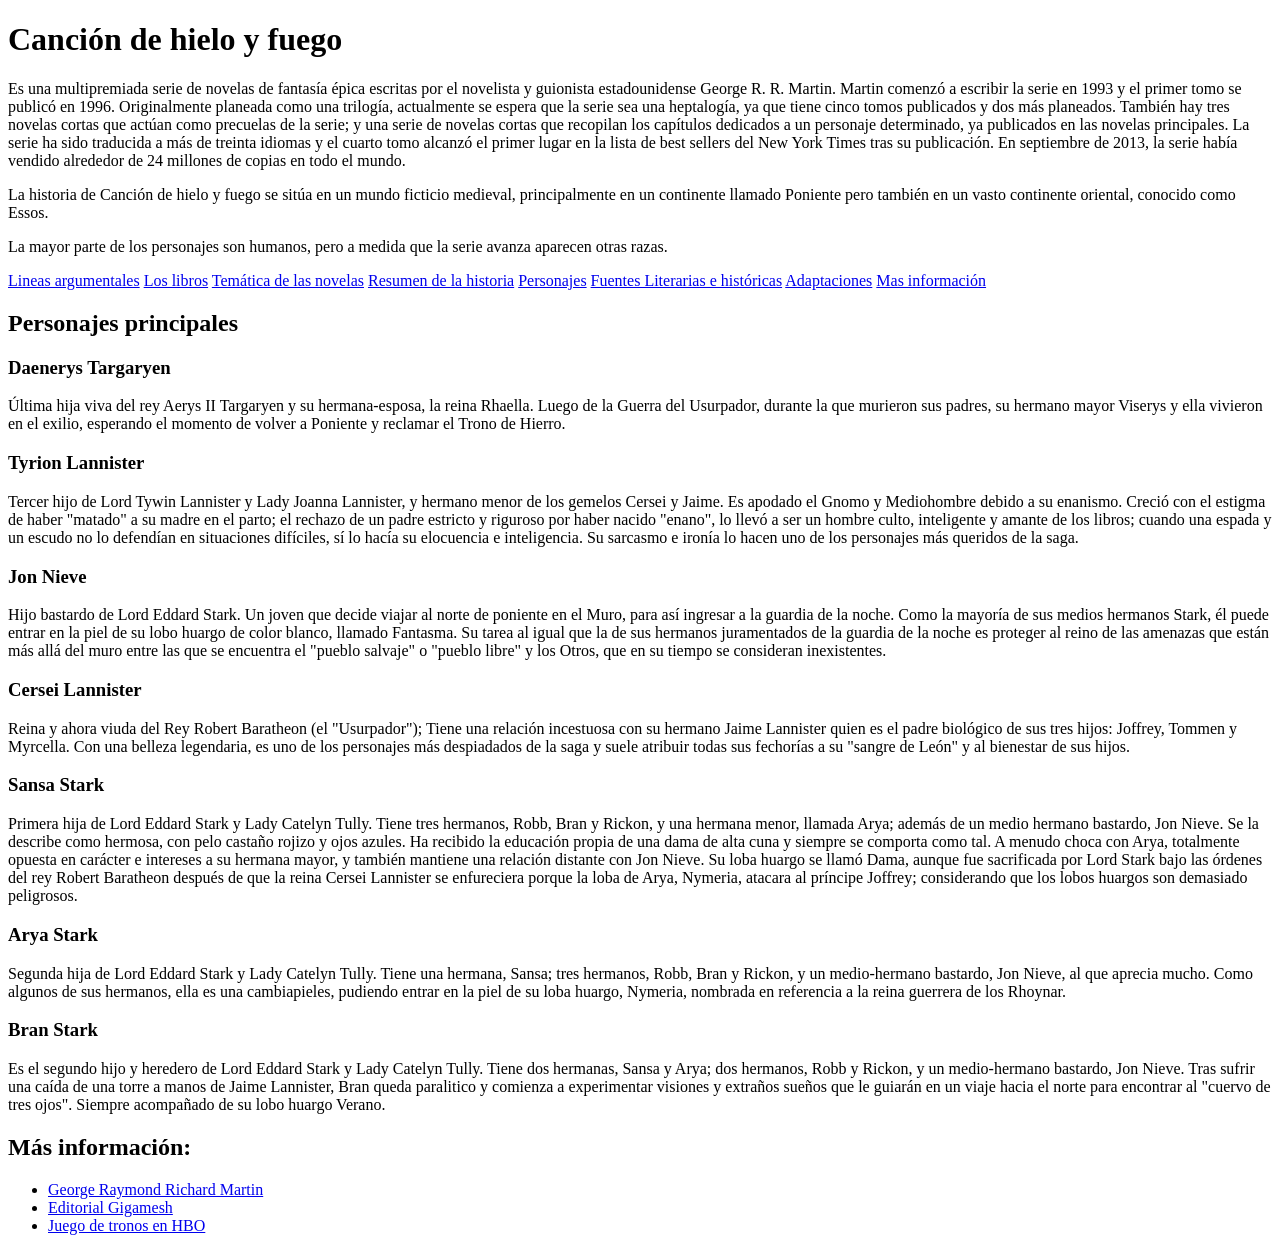
<file: CancionHieloFuego/Personajes.html>
<!DOCTYPE html>
<html lang="es">

<head>
    <meta charset="utf-8" />
    <meta http-equiv="X-UA-Compatible" content="IE=edge">
    <title>Personajes</title>
    <meta name="viewport" content="width=device-width, initial-scale=1">
    <!-- <link rel="stylesheet" type="text/css" media="screen" href="main.css" /> -->
    <!-- <script src="main.js"></script> -->
</head>

<body>
    <header>
        <h1>Canción de hielo y fuego</h1>

        <p>Es una multipremiada serie de novelas de fantasía épica escritas por el novelista y guionista estadounidense
            George
            R. R. Martin. Martin comenzó a escribir la serie en 1993 y el primer tomo se publicó en 1996. Originalmente
            planeada como una trilogía, actualmente se espera que la serie sea una heptalogía, ya que tiene cinco tomos
            publicados y dos más planeados. También hay tres novelas cortas que actúan como precuelas de la serie; y
            una
            serie
            de novelas cortas que recopilan los capítulos dedicados a un personaje determinado, ya publicados en las
            novelas
            principales. La serie ha sido traducida a más de treinta idiomas y el cuarto tomo alcanzó el primer lugar
            en la
            lista de best sellers del New York Times tras su publicación. En septiembre de 2013, la serie había vendido
            alrededor de 24 millones de copias en todo el mundo.</p>
        <p>La historia de Canción de hielo y fuego se sitúa en un mundo ficticio medieval, principalmente en un
            continente
            llamado Poniente pero también en un vasto continente oriental, conocido como Essos.</p>
        <p>La mayor parte de los personajes son humanos, pero a medida que la serie avanza aparecen otras razas.
        </p>
    </header>
    <nav>
        <a href="Cancion_de_hielo_y_fuego.html#linarg">Lineas argumentales</a>
        <a href="Libros.html#libros">Los libros</a>
        <a href="Cancion_de_hielo_y_fuego.html#tem">Temática de las novelas</a>
        <a href="Cancion_de_hielo_y_fuego.html#resum">Resumen de la historia</a>
        <a href="#personajes">Personajes</a>
        <a href="Fuentes_literarias.html#fuentes">Fuentes Literarias e históricas</a>
        <a href="Adaptaciones.html#adaptaciones">Adaptaciones</a>
        <a href="#footer">Mas información</a>
    </nav>
    <main id="personajes" aria-label="Personajes principales">
        <h2>Personajes principales</h2>

        <h3>Daenerys Targaryen</h3>
        <p>Última hija viva del rey Aerys II Targaryen y su hermana-esposa, la reina Rhaella. Luego de la Guerra del
            Usurpador, durante la que murieron sus padres, su hermano mayor Viserys y ella vivieron en el exilio,
            esperando
            el
            momento de volver a Poniente y reclamar el Trono de Hierro.</p>
        <h3>Tyrion Lannister</h3>
        <p>Tercer hijo de Lord Tywin Lannister y Lady Joanna Lannister, y hermano menor de los gemelos Cersei y Jaime.
            Es
            apodado el Gnomo y Mediohombre debido a su enanismo. Creció con el estigma de haber "matado" a su madre en
            el
            parto; el rechazo de un padre estricto y riguroso por haber nacido "enano", lo llevó a ser un hombre culto,
            inteligente y amante de los libros; cuando una espada y un escudo no lo defendían en situaciones difíciles,
            sí
            lo
            hacía su elocuencia e inteligencia. Su sarcasmo e ironía lo hacen uno de los personajes más queridos de la
            saga.</p>
        <h3>Jon Nieve</h3>
        <p>Hijo bastardo de Lord Eddard Stark. Un joven que decide viajar al norte de poniente en el Muro, para así
            ingresar a
            la guardia de la noche. Como la mayoría de sus medios hermanos Stark, él puede entrar en la piel de su lobo
            huargo
            de color blanco, llamado Fantasma. Su tarea al igual que la de sus hermanos juramentados de la guardia de
            la
            noche
            es proteger al reino de las amenazas que están más allá del muro entre las que se encuentra el "pueblo
            salvaje"
            o
            "pueblo libre" y los Otros, que en su tiempo se consideran inexistentes.</p>
        <h3>Cersei Lannister</h3>
        <p>Reina y ahora viuda del Rey Robert Baratheon (el "Usurpador"); Tiene una relación incestuosa con su hermano
            Jaime
            Lannister quien es el padre biológico de sus tres hijos: Joffrey, Tommen y Myrcella. Con una belleza
            legendaria, es
            uno de los personajes más despiadados de la saga y suele atribuir todas sus fechorías a su "sangre de León"
            y
            al
            bienestar de sus hijos.</p>
        <h3>Sansa Stark</h3>
        <p>Primera hija de Lord Eddard Stark y Lady Catelyn Tully. Tiene tres hermanos, Robb, Bran y Rickon, y una
            hermana
            menor, llamada Arya; además de un medio hermano bastardo, Jon Nieve. Se la describe como hermosa, con pelo
            castaño
            rojizo y ojos azules. Ha recibido la educación propia de una dama de alta cuna y siempre se comporta como
            tal.
            A
            menudo choca con Arya, totalmente opuesta en carácter e intereses a su hermana mayor, y también mantiene
            una
            relación distante con Jon Nieve. Su loba huargo se llamó Dama, aunque fue sacrificada por Lord Stark bajo
            las
            órdenes del rey Robert Baratheon después de que la reina Cersei Lannister se enfureciera porque la loba de
            Arya,
            Nymeria, atacara al príncipe Joffrey; considerando que los lobos huargos son demasiado peligrosos.</p>
        <h3>Arya Stark</h3>
        <p>Segunda hija de Lord Eddard Stark y Lady Catelyn Tully. Tiene una hermana, Sansa; tres hermanos, Robb, Bran
            y
            Rickon, y un medio-hermano bastardo, Jon Nieve, al que aprecia mucho. Como algunos de sus hermanos, ella es
            una
            cambiapieles, pudiendo entrar en la piel de su loba huargo, Nymeria, nombrada en referencia a la reina
            guerrera
            de
            los Rhoynar.</p>
        <h3>Bran Stark</h3>
        <p>Es el segundo hijo y heredero de Lord Eddard Stark y Lady Catelyn Tully. Tiene dos hermanas, Sansa y Arya;
            dos
            hermanos, Robb y Rickon, y un medio-hermano bastardo, Jon Nieve. Tras sufrir una caída de una torre a manos
            de
            Jaime Lannister, Bran queda paralitico y comienza a experimentar visiones y extraños sueños que le guiarán
            en
            un
            viaje hacia el norte para encontrar al "cuervo de tres ojos". Siempre acompañado de su lobo huargo Verano.
        </p>
    </main>
    <footer id="footer">
        <h2>Más información:</h2>
        <ul>
            <li>
                <a href="http://www.georgerrmartin.com/">
                    George Raymond Richard Martin
                </a>

            </li>
            <li>
                <a href="http://www.gigamesh.com/">Editorial Gigamesh</a>
            </li>
            <li>
                <a href="http://www.hbo.com/game-of-thrones/index.html">
                    Juego de tronos en HBO
                </a>
            </li>
        </ul>

    </footer>
</body>

</html>
</file>
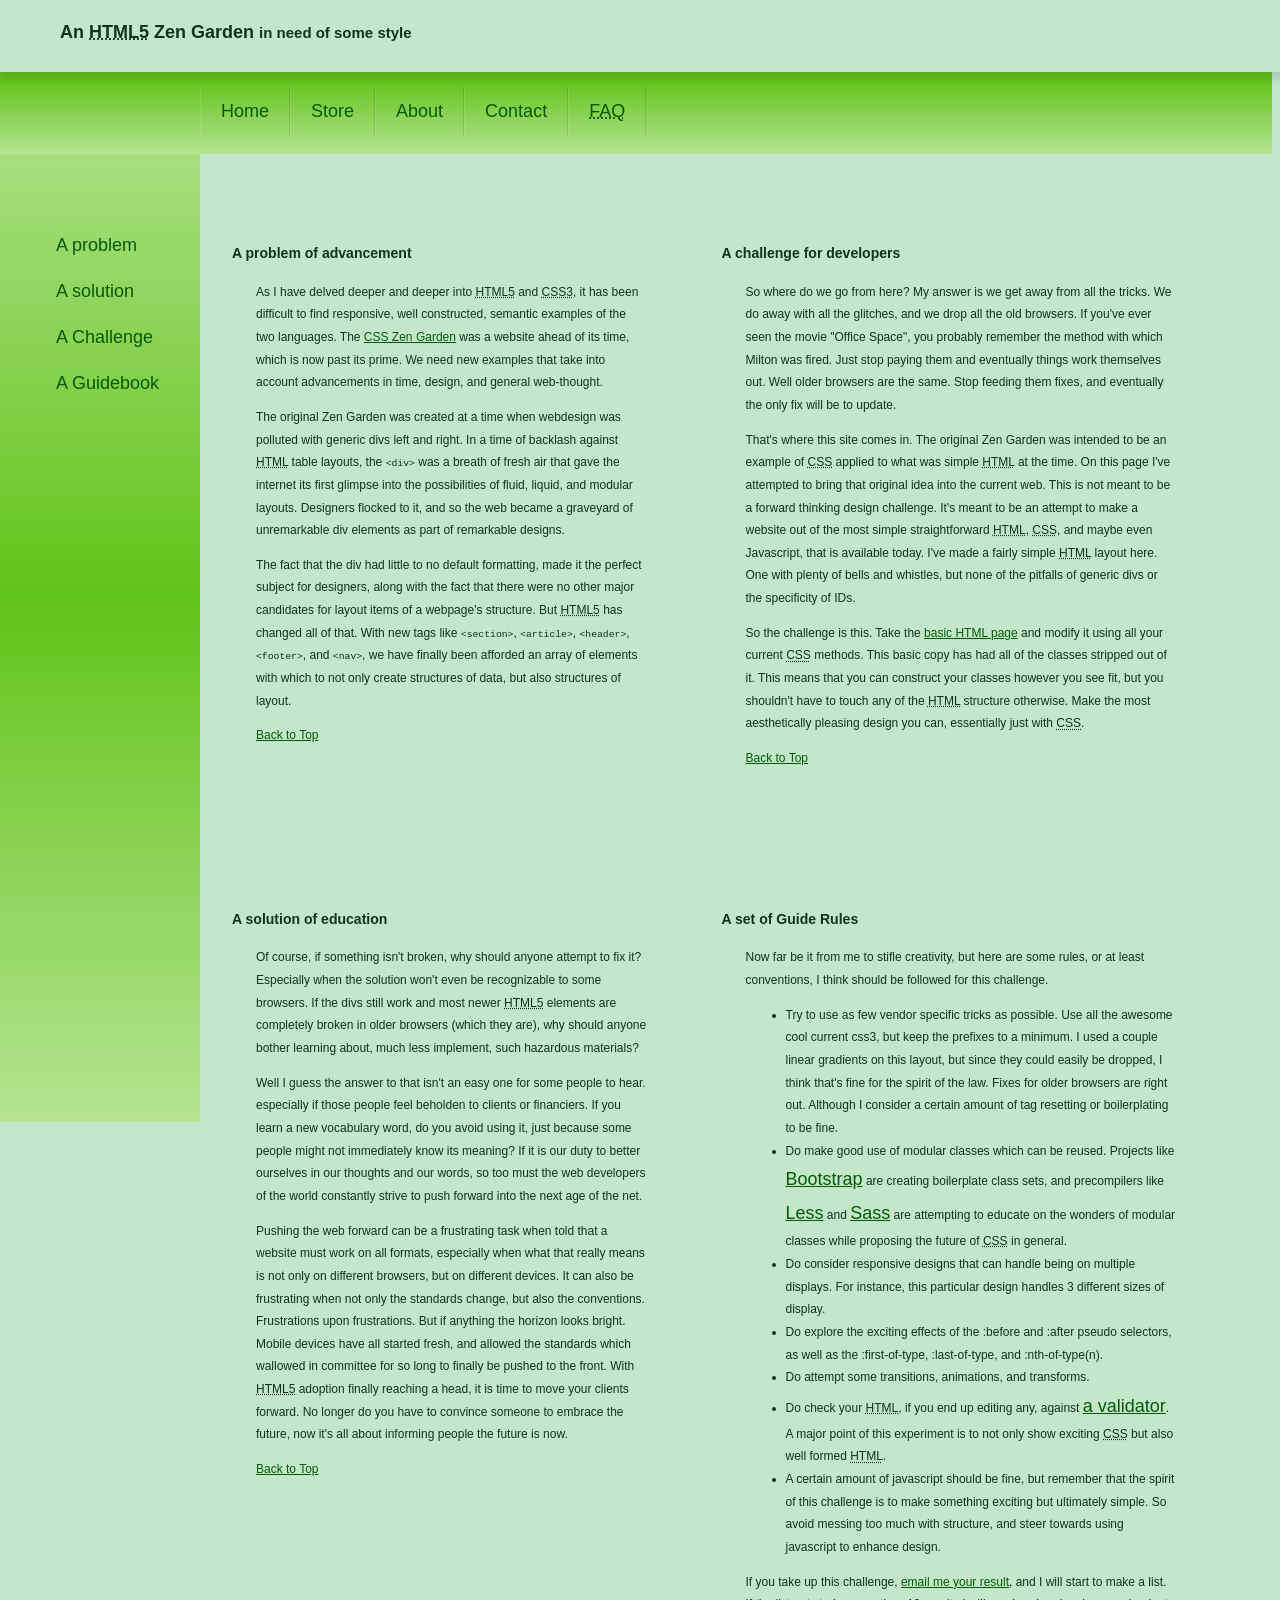
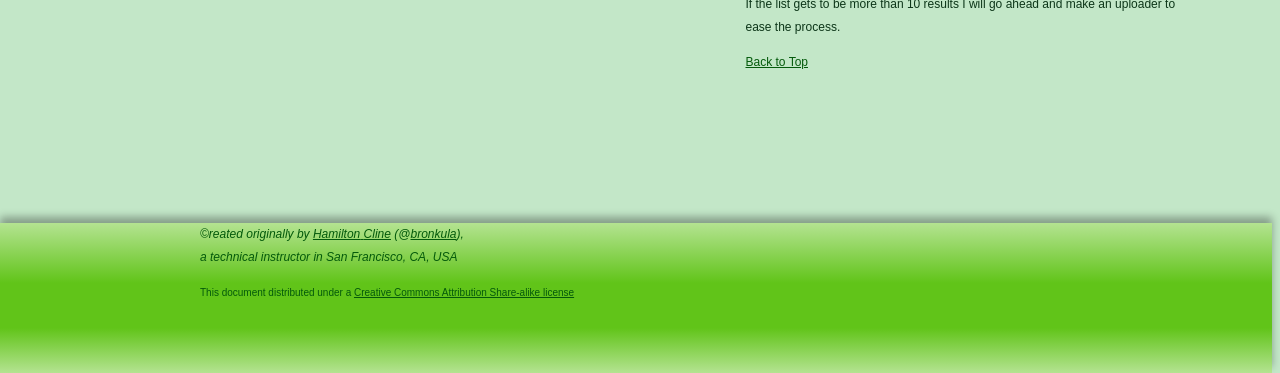
<file: CSSZenGarden/HTML5 ZenGarden.html>
<!doctype html>
<html lang="en">
	<head>
		<meta charset="utf-8">
		<meta name="viewport" content="initial-scale=1.0, width=device-width">
		<title>HTML5 ZenGarden</title>
		<link rel="stylesheet" type="text/css" media="screen" href="style.css" />
	</head>
	
	<body>

	<section>

		<header>
			<h1><span>An <abbr title="Hypertext Markup Language Version 5">HTML5</abbr> Zen Garden <small>in need of some style</small></span></h1>
		</header>

		<nav>
		<ul>
			<li>
				<a href="http://www.hamiltondraws.com/examples/html5_default.html">Home</a>
			</li><li>
				<a href="#">Store</a>
			</li><li>
				<a href="#">About</a>
			</li><li>
				<a href="#">Contact</a>
			</li><li>
				<a href="#"><abbr title="Frequently Asked Questions">FAQ</abbr></a>
			</li>
		</ul>
		</nav>

		<div>

			<aside>

			<ul id="toc">
				<li>
					<a href="#problem">A problem</a>
				</li><li>
					<a href="#solution">A solution</a>
				</li><li>
					<a href="#challenge">A Challenge</a>
				</li><li>
					<a href="#guide">A Guidebook</a>
				</li>
			</ul>

			</aside><div><div>

				<article>
					<header id="problem">
						<h3><span>A problem of advancement</span></h3>
					</header>
					<div>
					<p>
					<span>As</span> I have delved deeper and deeper into <abbr title="Hypertext Markup Language Version 5">HTML5</abbr> and <abbr title="Cascading Stylesheets Version 3">CSS3</abbr>, it has been difficult to find responsive, well constructed, semantic examples of the two languages.  The <a href="http://www.csszengarden.com">CSS Zen Garden</a> was a website ahead of its time, which is now past its prime.  We need new examples that take into account advancements in time, design, and general web-thought.
					</p><p>
					The original Zen Garden was created at a time when webdesign was polluted with generic divs left and right.  In a time of backlash against <abbr title="Hypertext Markup Language">HTML</abbr> table layouts, the <code>&lt;div&gt;</code> was a breath of fresh air that gave the internet its first glimpse into the possibilities of fluid, liquid, and modular layouts.  Designers flocked to it, and so the web became a graveyard of unremarkable div elements as part of remarkable designs.
					</p><p>
					The fact that the div had little to no default formatting, made it the perfect subject for designers, along with the fact that there were no other major candidates for layout items of a webpage's structure.  But <abbr title="Hypertext Markup Language Version 5">HTML5</abbr> has changed all of that.  With new tags like <code>&lt;section&gt;</code>, <code>&lt;article&gt;</code>, <code>&lt;header&gt;</code>, <code>&lt;footer&gt;</code>, and  <code>&lt;nav&gt;</code>, we have finally been afforded an array of elements with which to not only create structures of data, but also structures of layout.
					</p>
					<footer>
						<a href="#toc">Back to Top</a>
					</footer>
					</div>
				</article>

				<article>
					<header id="solution">
						<h3><span>A solution of education</span></h3>
					</header>
					<div>
					<p>
					<span>Of</span> course, if something isn't broken, why should anyone attempt to fix it?  Especially when the solution won't even be recognizable to some browsers.  If the divs still work and most newer <abbr title="Hypertext Markup Language Version 5">HTML5</abbr> elements are completely broken in older browsers (which they are), why should anyone bother learning about, much less implement, such hazardous materials?
					</p><p>
					Well I guess the answer to that isn't an easy one for some people to hear.  especially if those people feel beholden to clients or financiers.  If you learn a new vocabulary word, do you avoid using it, just because some people might not immediately know its meaning?  If it is our duty to better ourselves in our thoughts and our words, so too must the web developers of the world constantly strive to push forward into the next age of the net.
					</p><p>
					Pushing the web forward can be a frustrating task when told that a website must work on all formats, especially when what that really means is not only on different browsers, but on different devices.  It can also be frustrating when not only the standards change, but also the conventions.  Frustrations upon frustrations.  But if anything the horizon looks bright.  Mobile devices have all started fresh, and allowed the standards which wallowed in committee for so long to finally be pushed to the front.  With <abbr title="Hypertext Markup Language Version 5">HTML5</abbr> adoption finally reaching a head, it is time to move your clients forward.  No longer do you have to convince someone to embrace the future, now it's all about informing people the future is now.
					</p>
					<footer>
						<a href="#toc">Back to Top</a>
					</footer>
					</div>
				</article>

				<article>
					<header id="challenge">
						<h3><span>A challenge for developers</span></h3>
					</header>
					<div>
					<p>
					<span>So</span> where do we go from here?  My answer is we get away from all the tricks.  We do away with all the glitches, and we drop all the old browsers.  If you've ever seen the movie "Office Space", you probably remember the method with which Milton was fired.  Just stop paying them and eventually things work themselves out.  Well older browsers are the same.  Stop feeding them fixes, and eventually the only fix will be to update.
					</p><p>
					That's where this site comes in.  The original Zen Garden was intended to be an example of <abbr title="Cascading Stylesheets">CSS</abbr> applied to what was simple <abbr title="Hypertext Markup Language">HTML</abbr> at the time.  On this page I've attempted to bring that original idea into the current web.  This is not meant to be a forward thinking design challenge.  It's meant to be an attempt to make a website out of the most simple straightforward <abbr title="Hypertext Markup Language">HTML</abbr>, <abbr title="Cascading Stylesheets">CSS</abbr>, and maybe even Javascript, that is available today.  I've made a fairly simple <abbr title="Hypertext Markup Language">HTML</abbr> layout here.  One with plenty of bells and whistles, but none of the pitfalls of generic divs or the specificity of IDs.
					</p><p>
					So the challenge is this.  Take the <a href="http://www.hamiltondraws.com/examples/html5_basic.html">basic <abbr title="Hypertext Markup Language">HTML</abbr> page</a> and modify it using all your current <abbr title="Cascading Stylesheets">CSS</abbr> methods.  This basic copy has had all of the classes stripped out of it.  This means that you can construct your classes however you see fit, but you shouldn't have to touch any of the <abbr title="Hypertext Markup Language">HTML</abbr> structure otherwise.  Make the most aesthetically pleasing design you can, essentially just with <abbr title="Cascading Stylesheets">CSS</abbr>.
					</p>
					<footer>
						<a href="#toc">Back to Top</a>
					</footer>
					</div>
				</article>

				<article>
					<header id="guide">
						<h3><span>A set of Guide Rules</span></h3>
					</header>
					<div>
					<p>
					<span>Now</span> far be it from me to stifle creativity, but here are some rules, or at least conventions, I think should be followed for this challenge.
					</p>
					<ul>
						<li>
					Try to use as few vendor specific tricks as possible.  Use all the awesome cool current css3, but keep the prefixes to a minimum.  I used a couple linear gradients on this layout, but since they could easily be dropped, I think that's fine for the spirit of the law.  Fixes for older browsers are right out.  Although I consider a certain amount of tag resetting or boilerplating to be fine.
						</li><li>
					Do make good use of modular classes which can be reused.  Projects like <a href="http://twitter.github.com/bootstrap">Bootstrap</a> are creating boilerplate class sets, and precompilers like <a href="http://www.lesscss.org">Less</a> and <a href="http://www.sass-lang.com/">Sass</a> are attempting to educate on the wonders of modular classes while proposing the future of <abbr title="Cascading Stylesheets">CSS</abbr> in general.
						</li><li>
					Do consider responsive designs that can handle being on multiple displays.  For instance, this particular design handles 3 different sizes of display. 
						</li><li>
					Do explore the exciting effects of the :before and :after pseudo selectors, as well as the :first-of-type, :last-of-type, and :nth-of-type(n).  
						</li><li>
					Do attempt some transitions, animations, and transforms.
						</li><li>
					Do check your <abbr title="Hypertext Markup Language">HTML</abbr>, if you end up editing any, against <a href="http://validator.w3.org/check?uri=http%3A%2F%2Fwww.hamiltondraws.com%2Fexamples%2Fhtml5_default.html">a validator</a>.  A major point of this experiment is to not only show exciting <abbr title="Cascading Stylesheets">CSS</abbr> but also well formed <abbr title="Hypertext Markup Language">HTML</abbr>.
						</li><li>
					A certain amount of javascript should be fine, but remember that the spirit of this challenge is to make something exciting but ultimately simple.  So avoid messing too much with structure, and steer towards using javascript to enhance design.
						</li>
					</ul>
					<p>
					If you take up this challenge, <a href="mailto:hamdiggy@gmail.com">email me your result</a>, and I will start to make a list.  If the list gets to be more than 10 results I will go ahead and make an uploader to ease the process.
					<footer>
						<a href="#toc">Back to Top</a>
					</footer>
					</div>
				</article>

			</div></div>
		</div>

		<footer>

			<address class="vcard">&copy;reated originally by <a class="fn n url" rel="me" href="http://www.hamiltondraws.com"><span class="given-name">Hamilton</span> <span class="family-name">Cline</span></a> (@<a class="url" rel="me" href="http://twitter.com/bronkula">bronkula</a>),<br>a <span class="role title">technical instructor</span> in <span class="adr"><span class="locality">San Francisco</span>, <span class="region">CA</span>, <span class="country-name">USA</span></span></address>
			<p><small>This document distributed under a <a rel="license" href="http://creativecommons.org/licenses/by-sa/3.0/">Creative Commons Attribution Share-alike license</a></small></p>

		</footer>

	</section>
	
	</body>
</html>
</file>
<file: CSSZenGarden/style.css>
html {
  margin: 0;
  padding: 0;
}
body {
  font: 75% georgia, sans-serif;
  line-height: 1.88889;
  color: #0d3619;
  background: #c3e7c8;
  margin-top: 0;
  margin-bottom: 0;
  margin-left: 0;
}

div {
  padding-left: 2em;
  margin-right: 2em;
}

a {
  color: #045a0b;
}

li a {
  font-size: 18px;
}

section > header {
  top: 0;
  left: 0;
  padding-left: 5em;
  padding-right: 5em;
  height: 6em;
  position: fixed;
  background: #c3e7c8;
  width: 100%;
  box-shadow: 0 7px 8px rgba(0, 0, 0, 0.12);
}

nav {
  top: 0;
  display: flex;
  flex-direction: row;
  width: 100%;
  padding-top: 6em;
  height: 80px;
  background: #61c419;
  background: linear-gradient(to bottom, #b4e391 0%, #61c419 50%, #b4e391 100%);
  border-top: 2px solid #b4e391;
}

nav ul {
  list-style-type: none;
  display: inline-flex;
  margin-left: 160px;
}

nav > ul li a {
  display: block;
  padding: 0 20px;
  border-left: 1px solid rgba(255, 255, 255, 0.1);
  border-right: 1px solid rgba(0, 0, 0, 0.1);
  text-align: center;
  line-height: 50px;
  transition-property: all;
  transition-duration: 700ms;
  text-decoration: none;
}

nav > ul li a:hover {
  background: transparent none;
}

a:hover {
  color: white;
}

article header {
  padding-top: 6em;
}

body > section > div > div > div {
  margin-left: 160px;
  display: grid;
  grid-gap: 50px 50px;
  margin-bottom: 150px;
}

article:nth-child(2n + 1) {
  grid-row-start: 1;
  grid-row-end: auto;
  justify-content: space-evenly;
}

#toc {
  height: 100%;
  width: 160px;
  position: fixed;
  z-index: -1;
  top: 0;
  left: 0;
  background: linear-gradient(to bottom, #b4e391 0%, #61c419 50%, #b4e391 100%);
  overflow-x: hidden;
  padding-top: 150px;
  margin-top: 6em;
}

#toc li {
  list-style: none;
}

#toc a {
  padding: 6px 8px 6px 16px;
  text-decoration: none;

  display: block;
}

section > footer {
  width: 100%;
  height: 150px;
  background: linear-gradient(
    to bottom,
    #b4e391 0%,
    #61c419 40%,
    #61c419 70%,
    #b4e391 100%
  );
  box-shadow: 0 -6px 8px rgba(0, 0, 0, 0.32);
  bottom: 0;
  left: 0;
}
section > footer address {
  margin-left: 200px;
  color: #045a0b;
  column-count: 2;
  column-gap: 50px;
  font-size: 1em;
  font-weight: 300;
}
section > footer p {
  margin-left: 200px;
  color: #045a0b;
  column-count: 2;
  column-gap: 50px;
  font-size: 1em;
  font-weight: 300;
}

@media screen and (max-height: 450px) {
  #toc {
    padding-top: 15px;
  }
  #toc a {
    font-size: 18px;
  }
  body > section > div > div > div {
    display: flex;
  }
}

@media screen and (max-width: 800px) {
  body > section > div > div > div {
    display: block;
  }
}
</file>
